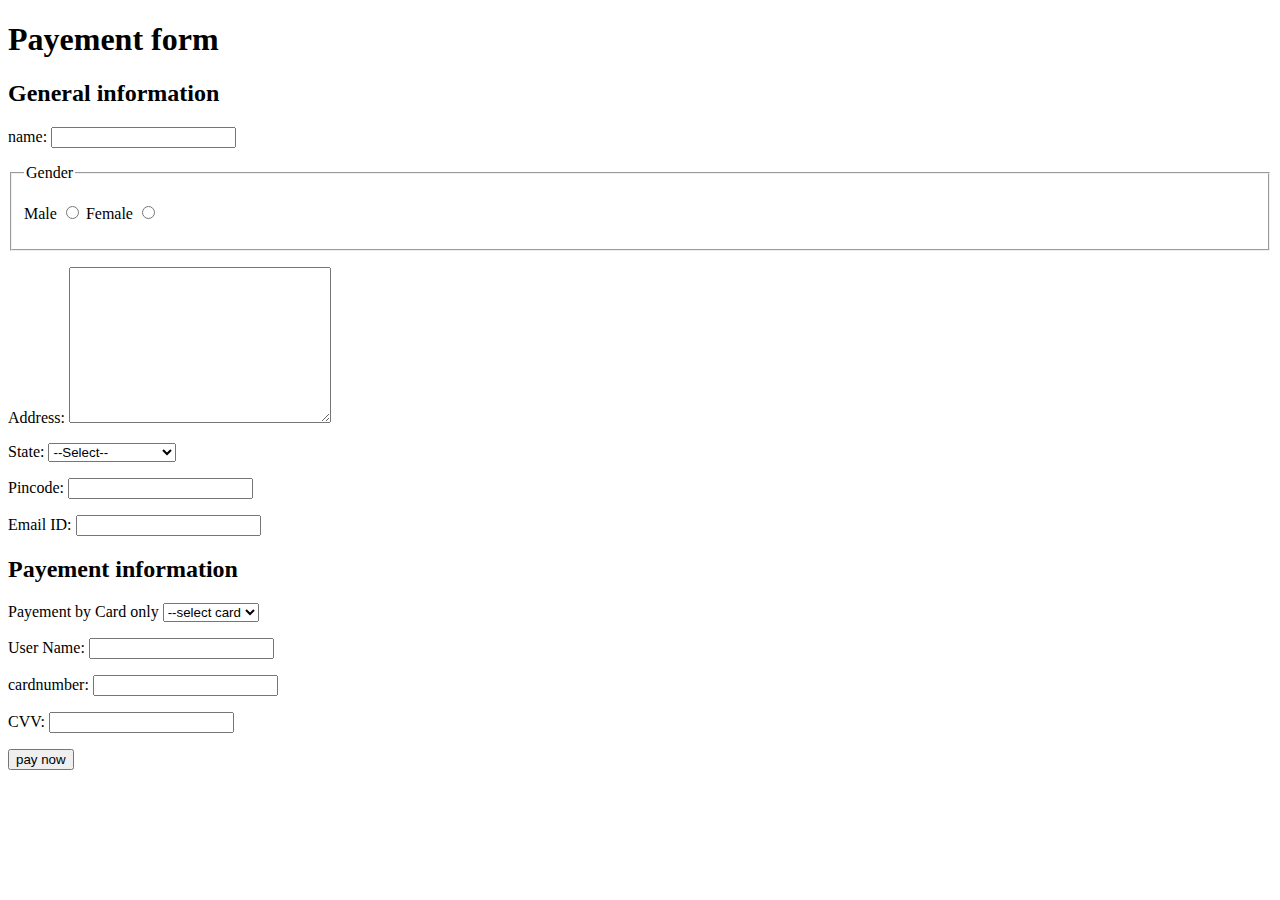
<file: payment_form.html>
<!DOCTYPE html>
<html lang="en">
<head>
    <meta charset="UTF-8">
    <meta name="viewport" content="width=device-width, initial-scale=1.0">
    <title>payement form</title>
</head>
<body>
    <form action="">
        <h1>Payement form</h1>
        <h2>General information</h2>
        <p>name: <input type="text" name="name" required></p>
        <fieldset>
            <legend>Gender</legend>
        <p>
            
            Male <input type="radio" name="gender" id="Male" required>
            Female <input type="radio" name="gender" id="Female" required>
        </p>
        </fieldset>
        <p>Address: <textarea name="address" id="address" cols="30" rows="10"></textarea></p>
        <p>State: 
            <select name="state" id="">
                <option value="">--Select--</option>
                <option value="pradesh">UP</option>
                <option value="pradesh">Delhi</option>
                <option value="pradesh">hariyana</option>
                <option value="pradesh">maharastra</option>
                <option value="pradesh">tamilnadu</option>
                <option value="pradesh">jammu & Kashmir</option>
                <option value="pradesh">Uttarakhand</option>
                <option value="pradesh">madhya pradesh</option>
                <option value="pradesh">rajasthan</option>
                <option value="pradesh">Gujrat</option>
                <option value="pradesh">karnataka</option>
                <option value="pradesh">bihar</option>
                <option value="pradesh">West bengal</option>
            </select>
        </p>
        <p>Pincode: <input type="number" name="pincode" id="pincode"></p>
        <p>Email ID: <input type="email" name="email" id="email" required></p>
        <h2>
            Payement information
        </h2>
        <p>
            Payement by Card only
            <select name="card_name" id="">
                <option value="">--select card</option>
                <option value="card">Visa</option>
                <option value="card">Credit Card</option>
                <option value="card">Mastercard</option>

            </select>
            <p>User Name: <input type="text" name="name" id="name" required></p>
            <p>cardnumber: <input type="number" name="card" id="card" required></p>
            <p>CVV: <input type="password" name="CVV" id="cvv" required></p>
            <input type="button" value="pay now">
        </p>
        

        
    </form>
    

    
</body>
</html>
</file>
